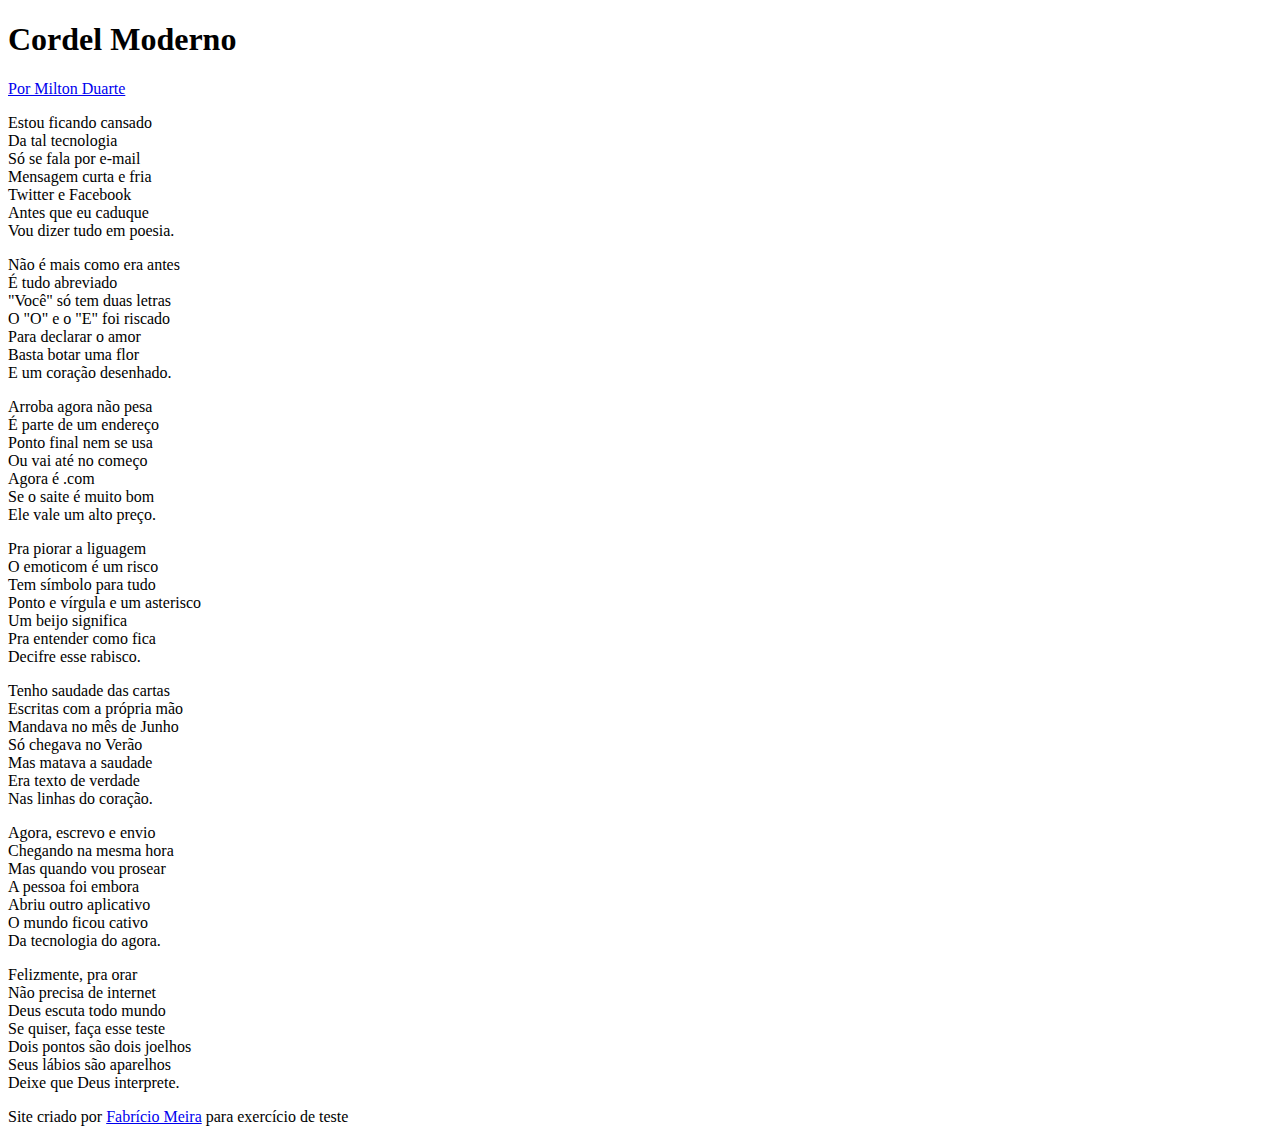
<file: index.html>
<!DOCTYPE html>
<html lang="pt-br">
<head>
    <meta charset="UTF-8">
    <meta http-equiv="X-UA-Compatible" content="IE=edge">
    <meta name="viewport" content="width=device-width, initial-scale=1.0">
    <title>DESAFIO CORDEL</title>
</head>

<body>

<header>
    <h1>
    Cordel Moderno
    </h1>
    <p>
    <a href="https://www.recantodasletras.com.br/poesias/3186743" target="_blank"> Por Milton Duarte</a>
    </p>
    <link rel="stylesheet" href="https://github.com/fabriciomeira03/Projeto-01/blob/ecde6127daedb6959268f27fdcd3dca47a1c5dd8/sitecordel.css">
</header>
    
    <section class="normal">
        <p>
            Estou ficando cansado <br>
            Da tal tecnologia <br>
            Só se fala por e-mail <br>
            Mensagem curta e fria <br>
            Twitter e Facebook <br>
            Antes que eu caduque <br>
            Vou dizer tudo em poesia. <br>
        </p>
    </section>


<section class="imagem" id="img01">
    <p>
        Não é mais como era antes <br>
        É tudo abreviado <br>
        "Você" só tem duas letras <br>
        O "O" e o "E" foi riscado <br>
        Para declarar o amor <br>
        Basta botar uma flor <br>
        E um coração desenhado. <br>
    </p>
</section>


<section class="normal">
    <p>
        Arroba agora não pesa <br>
        É parte de um endereço <br>
        Ponto final nem se usa <br>
        Ou vai até no começo <br>
        Agora é .com <br>
        Se o saite é muito bom <br>
        Ele vale um alto preço. <br>
    </p>
    
    <p>
        Pra piorar a liguagem <br>
        O emoticom é um risco <br>
        Tem símbolo para tudo <br>
        Ponto e vírgula e um asterisco <br>
        Um beijo significa <br>
        Pra entender como fica <br>
        Decifre esse rabisco. <br>
    </p>
</section>


<section class="imagem" id="img02">
    <p>
        Tenho saudade das cartas <br>
        Escritas com a própria mão <br>
        Mandava no mês de Junho <br>
        Só chegava no Verão <br>
        Mas matava a saudade <br>
        Era texto de verdade <br>
        Nas linhas do coração. <br>
    </p>
</section>


<section class="normal">
    <p>
        Agora, escrevo e envio <br>
        Chegando na mesma hora <br>
        Mas quando vou prosear <br>
        A pessoa foi embora <br>
        Abriu outro aplicativo <br>
        O mundo ficou cativo <br>
        Da tecnologia do agora. <br>
    </p>
    
    <p>
        Felizmente, pra orar <br>
        Não precisa de internet <br>
        Deus escuta todo mundo <br>
        Se quiser, faça esse teste <br>
        Dois pontos são dois joelhos <br>
        Seus lábios são aparelhos <br>
        Deixe que Deus interprete. <br>
    </p>
</section>    

<footer>
    <p>Site criado por <a href="https://github.com/fabriciomeira03" target="_blank"> Fabrício Meira</a> para exercício de teste</p>
</footer>

</body>
</html>
</file>
